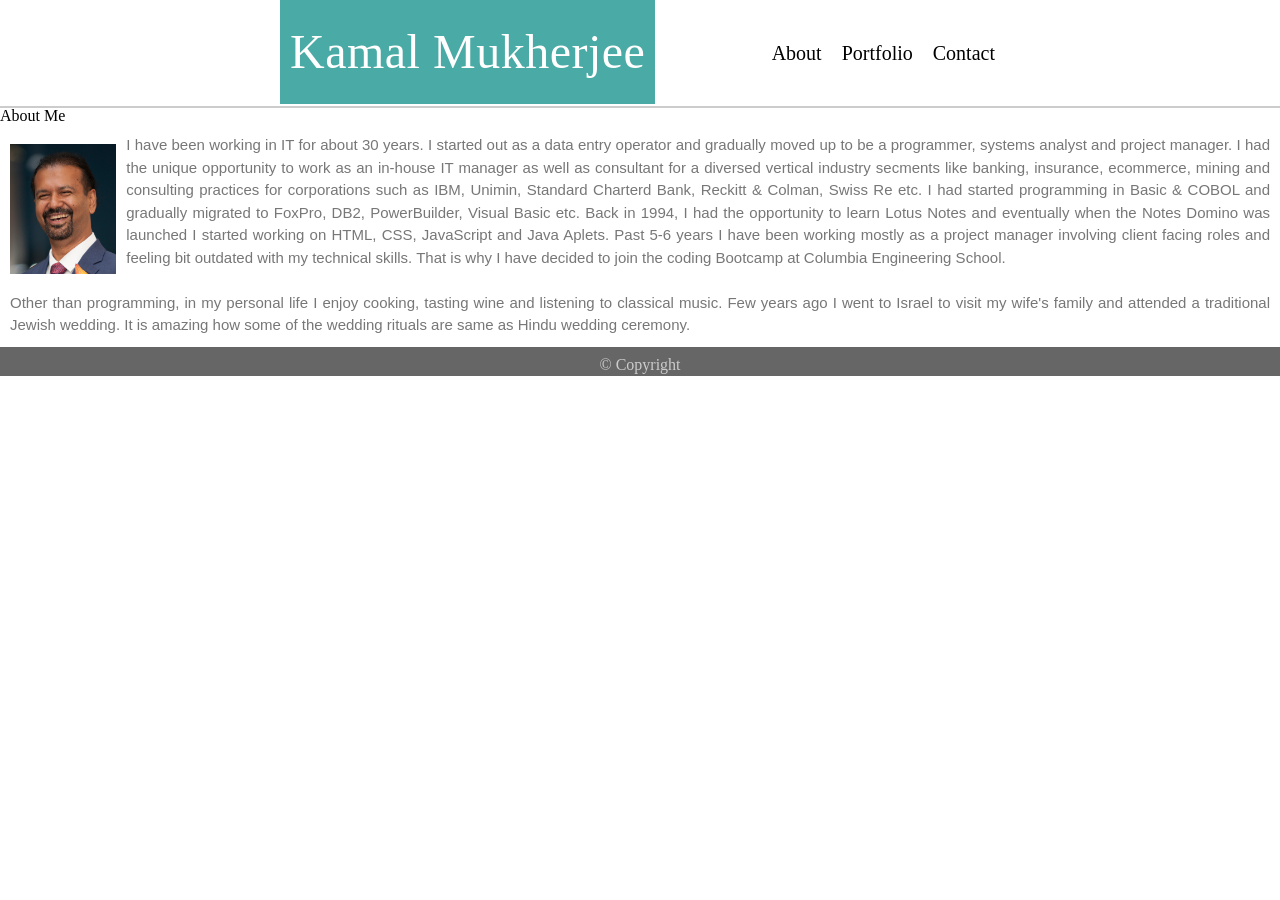
<file: index.html>
<!DOCTYPE html>

<html lang="en">
    <!-- Header -->
    <head>
        <title>Week 01 - Recommended Assignment</title>
        <link rel="stylesheet" href="assets/css/style.css" />
    </head>

    <!-- Body of the code -->
    <body>
        <!-- Page Header & Menu -->
        <header class="primary-header">
            <h1 class="logo">
                <a href="index.html" class="myname">Kamal Mukherjee</a>
            </h1>
            <nav class="primary-nav">
                <ul>
                    <li><a href="index.html" class="menuitem">About</a></li><!--
                    --><li><a href="portfolio.html" class="menuitem">Portfolio</a></li><!--
                    --><li><a href="contact.html" class="menuitem">Contact</a></li>
                </ul>
            </nav>
        </header>

        <!-- Body of the Page -->
        <section class="my-bio">
            <div class="my-header">
                <h2>About Me</h2>
            </div>
            <div class="my-pic">
                <img src="assets/images/Headshot 1.jpg" alt="Kamal MUkherjee">
                <p class="desc1">I have been working in IT for about 30 years. I started out as a data entry operator 
                    and gradually moved up to be a programmer, systems analyst and project manager. I had the unique opportunity to
                    work as an in-house IT manager as well as consultant for a diversed vertical industry secments like banking,
                    insurance, ecommerce, mining and consulting practices for corporations such as IBM, Unimin, Standard Charterd Bank, 
                    Reckitt & Colman, Swiss Re etc. I had started programming in Basic & COBOL and gradually migrated to FoxPro, DB2, PowerBuilder, Visual
                    Basic etc. Back in 1994, I had the opportunity to learn Lotus Notes and eventually when the Notes Domino was launched
                    I started working on HTML, CSS, JavaScript and Java Aplets. Past 5-6 years I have been working mostly as a project manager involving 
                    client facing roles and feeling bit outdated with my technical skills. That is why I have decided to join the coding Bootcamp at 
                    Columbia Engineering School.<br><br>                    
                    Other than programming, in my personal life I enjoy cooking, tasting wine and listening to classical music. Few years ago
                    I went to Israel to visit my wife's family and attended a traditional Jewish wedding. It is amazing how some of the wedding
                    rituals are same as Hindu wedding ceremony.
                </p>
            </div>
        </section>

        <!-- Page Footer -->
        <footer class="primary-footer">
            <small>&copy Copyright</small>
        </footer>
    </body>
</html>
</file>
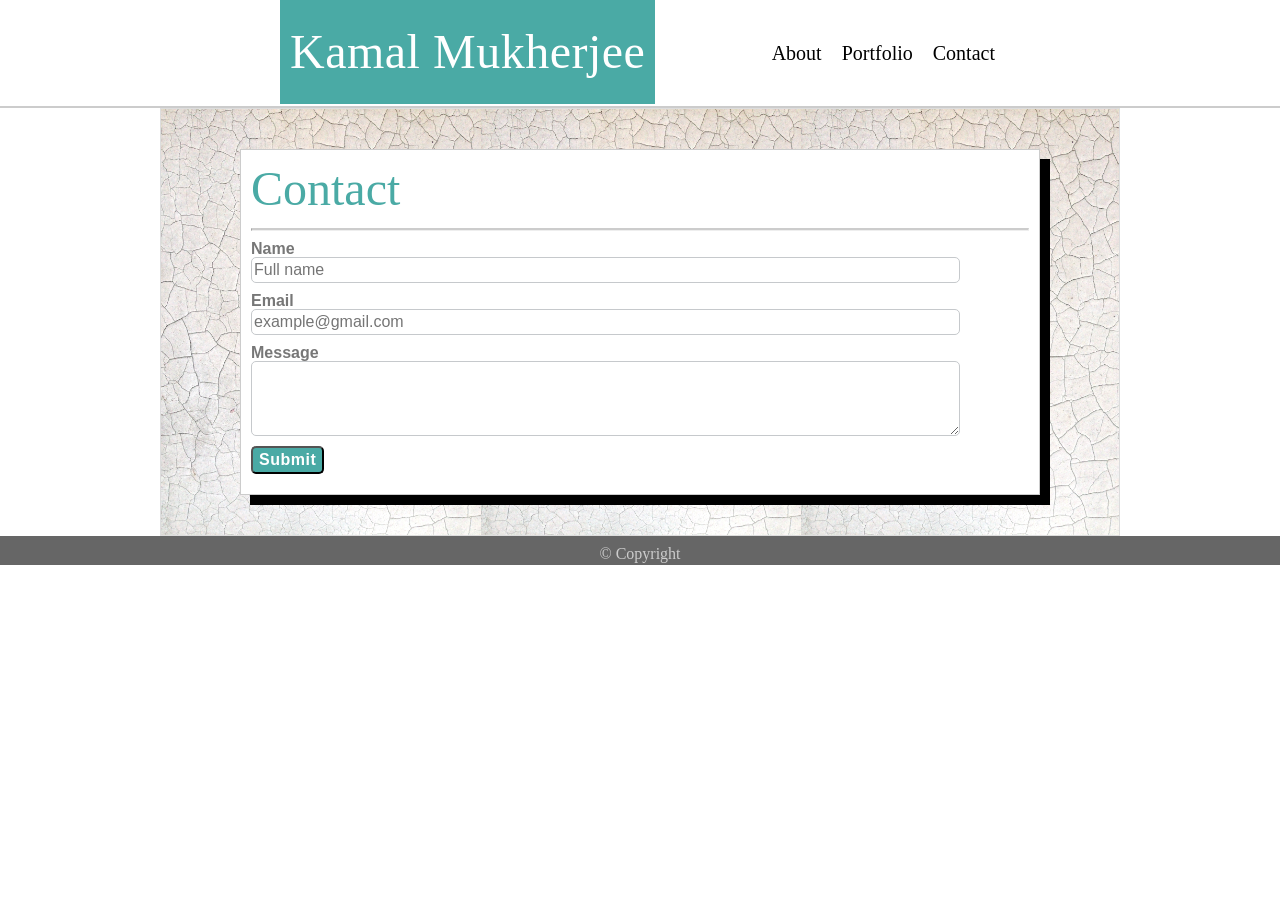
<file: contact.html>
<!DOCTYPE html>

<html lang="en">
    <!-- Header -->
    <head>
        <title>Week 01 - Recommended Assignment</title>
        <link rel="stylesheet" href="assets/css/style.css" />
    </head>

    <!-- Body of the code -->
    <body>
        <!-- Page Header & Menu -->
        <header class="primary-header">
            <h1 class="logo">
                <a href="index.html" class="myname">Kamal Mukherjee</a>
            </h1>
            <nav class="primary-nav">
                <ul>
                    <li><a href="index.html" class="menuitem">About</a></li><!--
                    --><li><a href="portfolio.html" class="menuitem">Portfolio</a></li><!--
                    --><li><a href="contact.html" class="menuitem">Contact</a></li>
                </ul>
            </nav>
        </header>

        <!-- Body of the Page -->
        <section class="outer">
            <p class="emptyp"></p>   
            <div  class="inner">
                <h1 class="subheading">Contact</h1>                            
                <hr>   
                <!-- data entry area -->
                <form class="contact" action="#" method="post">
                    <fieldset class="contactinfo">
                        <label>
                          Name
                            <input type="text" name="name" placeholder="Full name" required>
                        </label>
                        <label>
                            Email
                            <input type="email" name="email" placeholder="example@gmail.com" required>
                        </label>
                        <label>
                            Message
                            <textarea name="comments"></textarea>
                        </label>
                    </fieldset>
                    <input class="btn" type="submit" name="submit" value="Submit">
                </form>
            </div>
            <p class="emptyp"></p>
        </section>

        <!-- Page Footer -->
        <footer class="primary-footer">
            <small>&copy Copyright</small>
        </footer>
    </body>
</html>
</file>
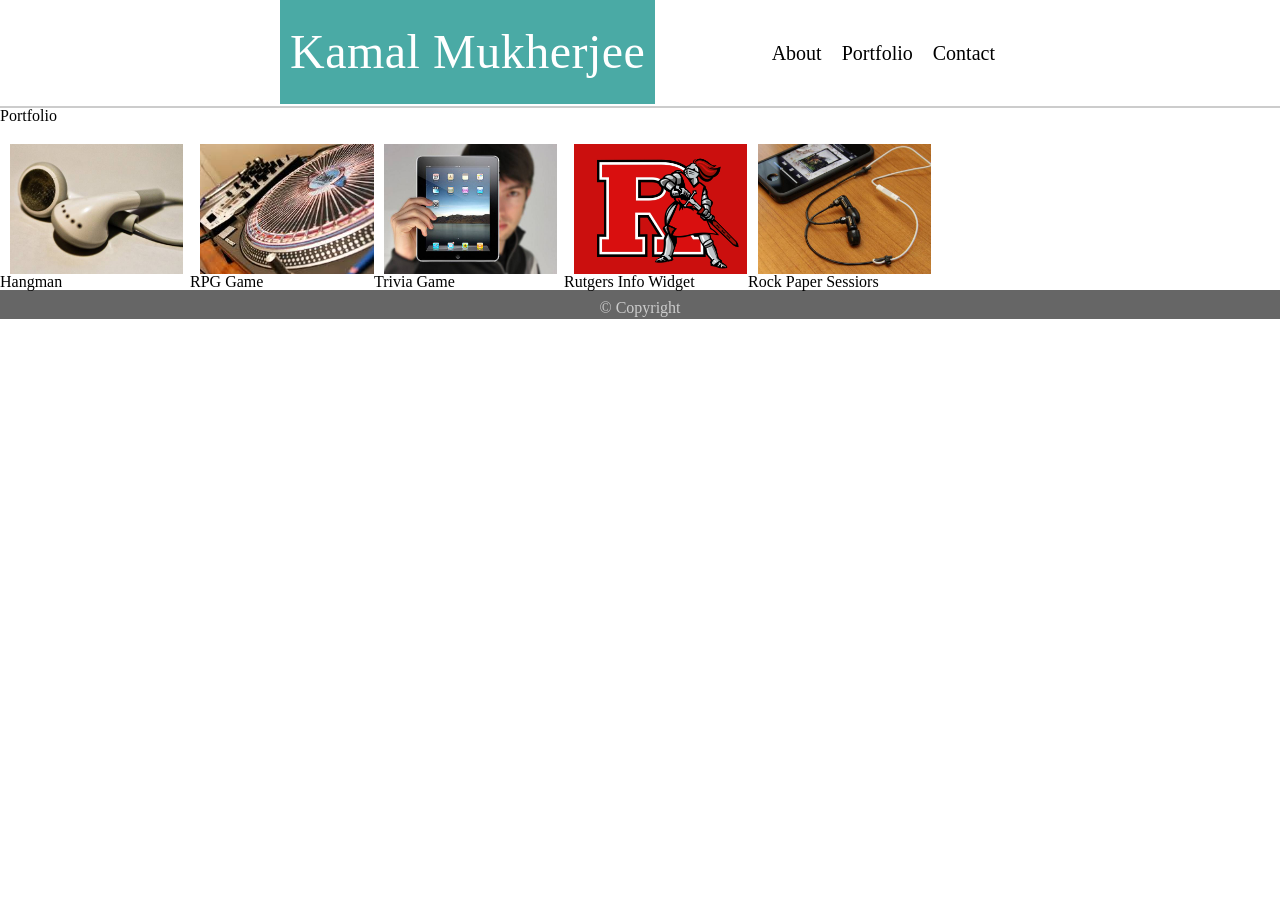
<file: portfolio.html>
<!DOCTYPE html>

<html lang="en">
    <!-- Header -->
    <head>
        <title>Week 01 - Recommended Assignment</title>
        <link rel="stylesheet" href="assets/css/style.css" />
    </head>

    <!-- Body of the code -->
    <body>
        <!-- Page Header & Menu -->
        <header class="primary-header">
            <h1 class="logo">
                <a href="index.html" class="myname">Kamal Mukherjee</a>
            </h1>
            <nav class="primary-nav">
                <ul>
                    <li><a href="index.html" class="menuitem">About</a></li><!--
                    --><li><a href="portfolio.html" class="menuitem">Portfolio</a></li><!--
                    --><li><a href="contact.html" class="menuitem">Contact</a></li>
                </ul>
            </nav>
        </header>

        <!-- Body of the Page -->
        <section class="my-bio">
            <div class="my-header">
                <h2>Portfolio</h2>
            </div>
            <div class="myportfolio">
                <section class="picframe1">
                    <img src="assets/images/Hangman.jpg" alt="Hangman">
                    <label>Hangman</label>
                </section><!--
                    next picture on the same line
                --><section class="picframe2">
                        <img src="assets/images/RPG Game.jpg" alt="RPG Game">
                        <label>RPG Game</label>
                </section>
                <section class="picframe1">
                    <img src="assets/images/Trivia Game.jpg" alt="Trivia Game">
                    <label>Trivia Game</label>
                </section><!--
                    next picture on the same line
                --><section class="picframe2">
                    <img src="assets/images/Rutgers Info Widget.jpg" alt="Rutgers Info Widget">
                    <label>Rutgers Info Widget</label>
                </section>
                <section class="picframe1">
                    <img src="assets/images/Rock Paper Sessiors.jpg" alt="Rock Paper Sessiors">
                    <label>Rock Paper Sessiors</label>
                </section>
            </div>
        </section>

        <!-- Page Footer -->
        <footer class="primary-footer">
            <small>&copy Copyright</small>
        </footer>
    </body>
</html>
</file>
<file: assets/css/style.css>
/* http://meyerweb.com/eric/tools/css/reset/ 2. v2.0 | 20110126
  License: none (public domain)
  Initialization
*/

html, body, div, span, applet, object, iframe,
h1, h2, h3, h4, h5, h6, p, blockquote, pre,
a, abbr, acronym, address, big, cite, code,
del, dfn, em, img, ins, kbd, q, s, samp,
small, strike, strong, sub, sup, tt, var,
b, u, i, center,
dl, dt, dd, ol, ul, li,
fieldset, form, label, legend,
table, caption, tbody, tfoot, thead, tr, th, td,
article, aside, canvas, details, embed,
figure, figcaption, footer, header, hgroup,
menu, nav, output, ruby, section, summary,
time, mark, audio, video {
  margin: 0;
  padding: 0;
  border: 0;
  font-size: 100%;
  font: inherit;
  vertical-align: baseline;
}
/* HTML5 display-role reset for older browsers */
article, aside, details, figcaption, figure,
footer, header, hgroup, menu, nav, section {
  display: block;
}
body {
  line-height: 1;
}
ol, ul {
  list-style: none;
}
blockquote, q {
  quotes: none;
}
blockquote:before, blockquote:after,
q:before, q:after {
  content: '';
  content: none;
}
table {
  border-collapse: collapse;
  border-spacing: 0;
}
/*
  ========================================
  End of Initialization
  ========================================
*/

/* === styling of the body === */
* {
    box-sizing: border-box;
  }
  
body {
    background-color: #fff;
}

/* === styling the header === */
.primary-header {
    border-bottom: 2px solid #cccccc;
}
.logo {
    background-color: #4aaaa5;
    color: #ffffff;
    float: left;
    font-size: 48px;
    font-weight: 100;
    letter-spacing: .5px;
    line-height: 44px;
    margin-left: 280px;
    padding: 30px 10px;
    font-family: 'Georgia', Times, Times New Roman, serif;
}
a {
    text-decoration: none; 
}
a:hover {
    color: #a9b2b9;
}
.myname {
    color: #ffffff;   
}
.menuitem {
    color: #000000;
}
.primary-nav {
    font-family: 'Georgia', Times, Times New Roman, serif;
    font-size: 20px;
    color: #cccccc;
    text-align: right;
    padding: 43px 10px;
}
.primary-nav li {
    display: inline-block;
    margin: 0 10px;
    vertical-align: center;
}
.primary-nav li:last-child {
    margin-right: 275px;
}

/* === styling home page === */
.outer {
    max-width: 960px;
    margin: auto;
    background-image: url( "../images/Background 2.jpg" );
    background-size: contain;
    border: 1px solid #dddddd;
}
.inner {    
    max-width: 800px;
    background-color: #fff;
    margin: auto;
    box-shadow: 10px 10px;
    border: 1px solid #cccccc;
}
img {
    padding-left: 10px;
    margin-top: 20px;
    margin-right: 10px;
    height: 130px;
    float: left;
}
p {
    color: #777777;
    text-align: justify;
    font-size: 15px;
    line-height: 1.5;
    padding: 10px;
    margin-top: 0;
    font-family: 'Arial', 'Helvetica Neue', Helvetica, sans-serif;
}
.emptyp {
    padding-top: 20px;
    padding-bottom: 20px;
}
hr {
    border-top: 2px solid #cccccc;
    margin: 0 10px;
    padding-left: 5px;
    padding-right: 5px;
}
.subheading {
    padding-left: 10px;
    font-family: 'Georgia', Times, Times New Roman, serif;
    font-size: 48px;
    color: #4aaaa5;
    padding-top: 15px;
    padding-bottom: 15px;
}

/* === styling the contact page & submit button === */
form {
    margin-bottom: 20px;
    margin-left: 10px;
    margin-top: 10px;
}
input,
textarea {
  font: 300 16px/22px 'Arial', 'Helvetica Neue', Helvetica, sans-serif;
}
.contactinfo label {
    color: #777777;
    cursor: pointer;
    font-weight: 600;
    font-family: 'Arial', 'Helvetica Neue', Helvetica, sans-serif;
}
.contactinfo input,
.contactinfo textarea {
  border: 1px solid #c6c9cc;
  border-radius: 5px;
  color: #888;
  display: block;
  margin-bottom: 10px;
  width: 90%;
}
.contactinfo textarea {
    height: 75px;
}
.btn {
    background-color: #4aaaa5;
    color: #fff;
    border-radius: 5px;
    cursor: pointer;
    font-weight: 600;
    letter-spacing: .5px;
}

/* === portfolio page === */
.picframe1 {
    height: 150px;
    width: 180px;
    display:inline-block;
    position: relative;
    padding-bottom: 10px;
}
.picframe1:last-child {
    margin-bottom: 10px;
}
.picframe2 {
    height: 150px;
    width: 180px;
    display:inline-block;
    position: relative;
    padding-bottom: 10px;
    margin-left: 10px;
}
.picframeempty {
    height: 150px;
    width: 300px;
    display:inline-block;
    position: relative;
    padding-bottom: 10px;
}
.label1 {
    position: absolute;
    background-color: #4aaaa5;
    color: #fff;
    margin-left: 10px;
    padding: 5px 20px;
    width: 174px;
    top: 120px;
    left: 0;
}
.label2 {
    position: absolute;
    background-color: #4aaaa5;
    color: #fff;
    margin-left: 10px;
    padding: 5px 20px;
    width: 174px;
    top: 120px;
    left: 0;
}

/* === styling the footer === */
.primary-footer {
    font-family: 'Georgia', Times, Times New Roman, serif;
    color: #cccccc;
    background-color: #666666;
    text-align: center;
    padding-top: 10px;
    padding-bottom: 3px;
}
</file>
